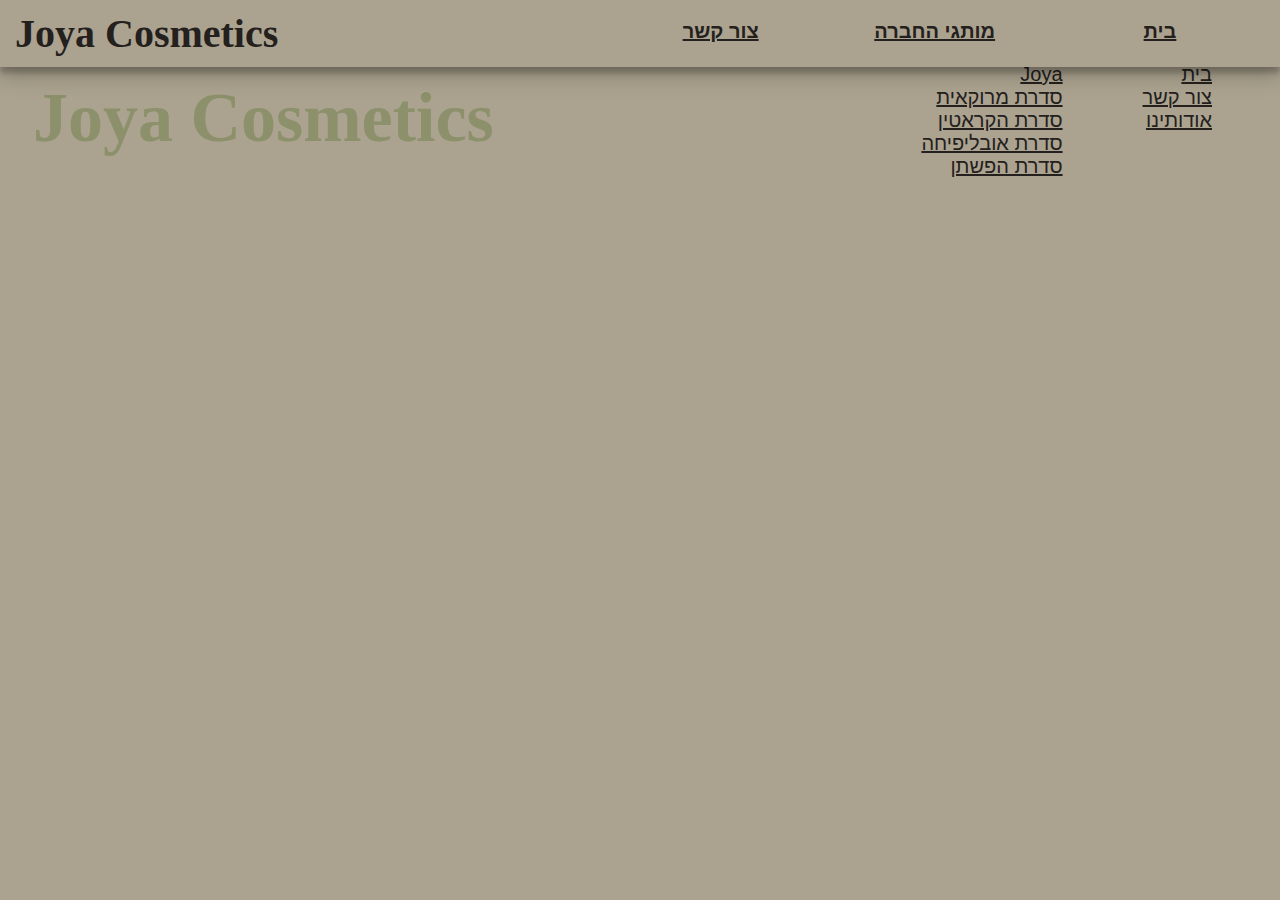
<file: AboutUs.html>
<!DOCKTYPE html>
<html lang="he-IL" dir="rtl">
<head>
    <meta charset="utf-8">
    <title>Joya Cosmetics | אודות</title>
    <link href="style.css" rel="stylesheet">
</head>
<body>
  <section>
      <nav>
          <button class="DropDownBtn" onclick="document.location='index.html'">
              <b>בית</b>
          </button>
          <!-- Company Brands DropDown Menu-->
          <div class="DropDown">
              <button class="DropDownBtn" style="width: 200%"><b>מותגי החברה</b></button>
              <div class="DropDownContent">
                  <a href="Joya.html">Joya</a>
                  <a href="MaroccanCollection.html">סדרת מרוקאית</a>
                  <a href="KeratinCollection.html">סדרת הקראטין</a>
                  <a href="OblipichaCollection.html">סדרת אובליפיחה</a>
                  <a href="PishtanCollection.html">סדרת הפשתן</a>
              </div>
          </div>
          <button class="DropDownBtn"  onclick="document.location='ContactUs.html'">
              <b>צור קשר</b>
          </button>
          <!--Icon-->
          <h3 class="NavBarIcon">Joya Cosmetics</h3>
      </nav>
  </section>
<hr class="BottomLine">
  <footer>
      <div class="FooterLinksContainer">
          <a href="index.html" class="FooterLinks">בית</a><br>
          <a href="ContactUs.html" class="FooterLinks">צור קשר</a><br>
          <a href="AboutUs.html" class="FooterLinks">אודותינו</a><br>
      </div>
      <div class="FooterLinksContainer">
          <a href="Joya.html" class="FooterLinks">Joya</a><br>
          <a href="MaroccanCollection.html" class="FooterLinks">סדרת מרוקאית</a><br>
          <a href="KeratinCollection.html" class="FooterLinks">סדרת הקראטין</a><br>
          <a href="OblipichaCollection.html" class="FooterLinks">סדרת אובליפיחה</a><br>
          <a href="PishtanCollection.html" class="FooterLinks">סדרת הפשתן</a><br>
      </div>
      <h3 style="float: left; margin: 40px 20px 0 0; font-size: 70px; font-family: 'BIZ UDPMincho Medium'; color: #8C916C">Joya Cosmetics</h3>
  </footer>
</body>
</html>

<!--Code For Items
    <fieldset class="Item_Fieldset" Id="MAKAT">
        <img alt="name" src="png" height="300" width="250"/>
        <h3> name </h3>

        <article class="Product_Description">
            <p class="AboutProduct">about</p><fieldset class="PriceContainer"><p class="Price">--₪</p></fieldset>
        </article>
    </fieldset>

-->
</file>
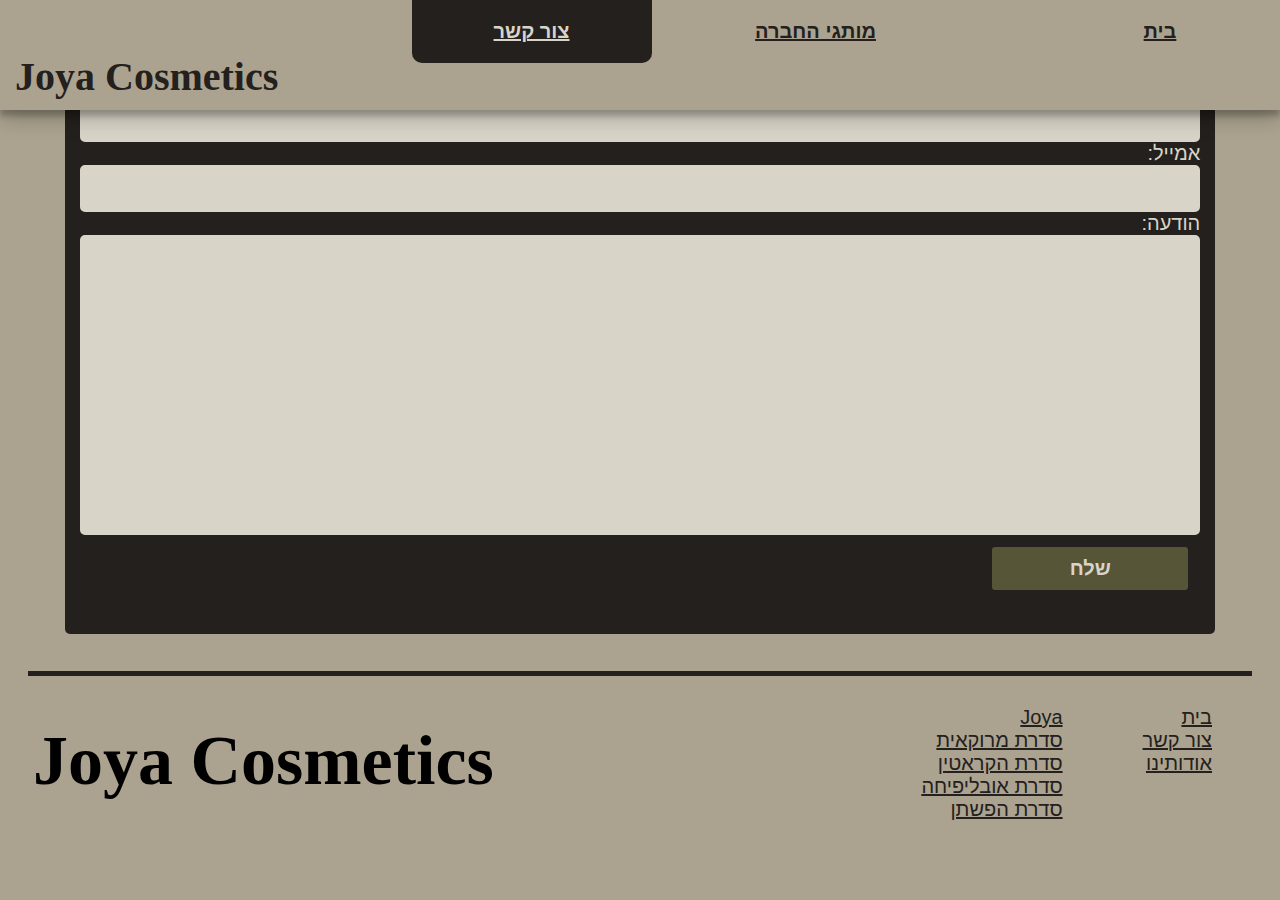
<file: ContactUs.html>
<!DOCKTYPE html>
<html lang="he-IL" dir="rtl">
<head>
    <meta charset="utf-8">
    <title>Joya Cosmetics | צור קשר</title>
    <link href="style.css" rel="stylesheet">
</head>
<body>
  <section>
      <nav>
          <button class="Btn" onclick="document.location='html.index.html'">
              <b>בית</b>
          </button>
          <!-- Company Brands DropDown Menu-->
          <div class="DropDown">
              <button class="DropDownBtn">
                  <b>מותגי החברה</b>
              </button>
              <div class="DropDownContent">
                  <a href="Joya.html">Joya</a>
                  <a href="MaroccanCollection.html">סדרת מרוקאית</a>
                  <a href="KeratinCollection.html">סדרת הקראטין</a>
                  <a href="OblipichaCollection.html">סדרת אובליפיחה</a>
                  <a href="PishtanCollection.html">סדרת הפשתן</a>
              </div>
          </div>
          <!-- Contact Us Button-->
          <button class="Btn"   style="background-color: var(--main-dark);color: var(--secondery-absent);b{opacity: 1;}" onclick="document.location='ContactUs.html'" >
              <b>צור קשר</b>
          </button>
          <!--Icon-->
          <h3 class="NavBarIcon">Joya Cosmetics</h3>
      </nav>
  </section>
  <main>
      <fieldset id="Contact_Form">
          <form action="https://formsubmit.co/Pupchikis17@gmail.com" method="post">

              <label for="firstName">השם שלך:</label>
              <input type="text" id="firstName" name="firstName" required>
              <br>

              <label for="email">אמייל:</label>
              <input type="email" id="email" name="email" required>
              <br>

              <label for="message">הודעה:</label>
              <textarea id="message" name="message" required></textarea>
              <br>

              <input type="hidden" name="_captcha" value="false">
              <input type="hidden" name="_next" value="https://localhost:63342/untitled2/ContactUs.html">

              <input type="submit" id="Send" value="שלח">
          </form>
      </fieldset>
  </main>
<hr class="BottomLine">
  <footer>
      <div class="FooterLinksContainer">
          <a href="html.index.html" class="FooterLinks">בית</a><br>
          <a href="ContactUs.html" class="FooterLinks">צור קשר</a><br>
          <a href="AboutUs.html" class="FooterLinks">אודותינו</a><br>
      </div>
      <div class="FooterLinksContainer">
          <a href="Joya.html" class="FooterLinks">Joya</a><br>
          <a href="MaroccanCollection.html" class="FooterLinks">סדרת מרוקאית</a><br>
          <a href="KeratinCollection.html" class="FooterLinks">סדרת הקראטין</a><br>
          <a href="OblipichaCollection.html" class="FooterLinks">סדרת אובליפיחה</a><br>
          <a href="PishtanCollection.html" class="FooterLinks">סדרת הפשתן</a><br>
      </div>
      <h3 style="float: left; margin: 40px 20px 0 0; font-size: 70px; font-family: 'BIZ UDPMincho Medium'; color: #000000">Joya Cosmetics</h3>
  </footer>
</body>
</html>

<!--Code For Items
    <fieldset class="Item_Fieldset" Id="MAKAT">
        <img alt="name" src="png" height="300" width="250"/>
        <h3> name </h3>

        <article class="Product_Description">
            <p class="AboutProduct">about</p><fieldset class="PriceContainer"><p class="Price">--₪</p></fieldset>
        </article>
    </fieldset>
-->
</file>
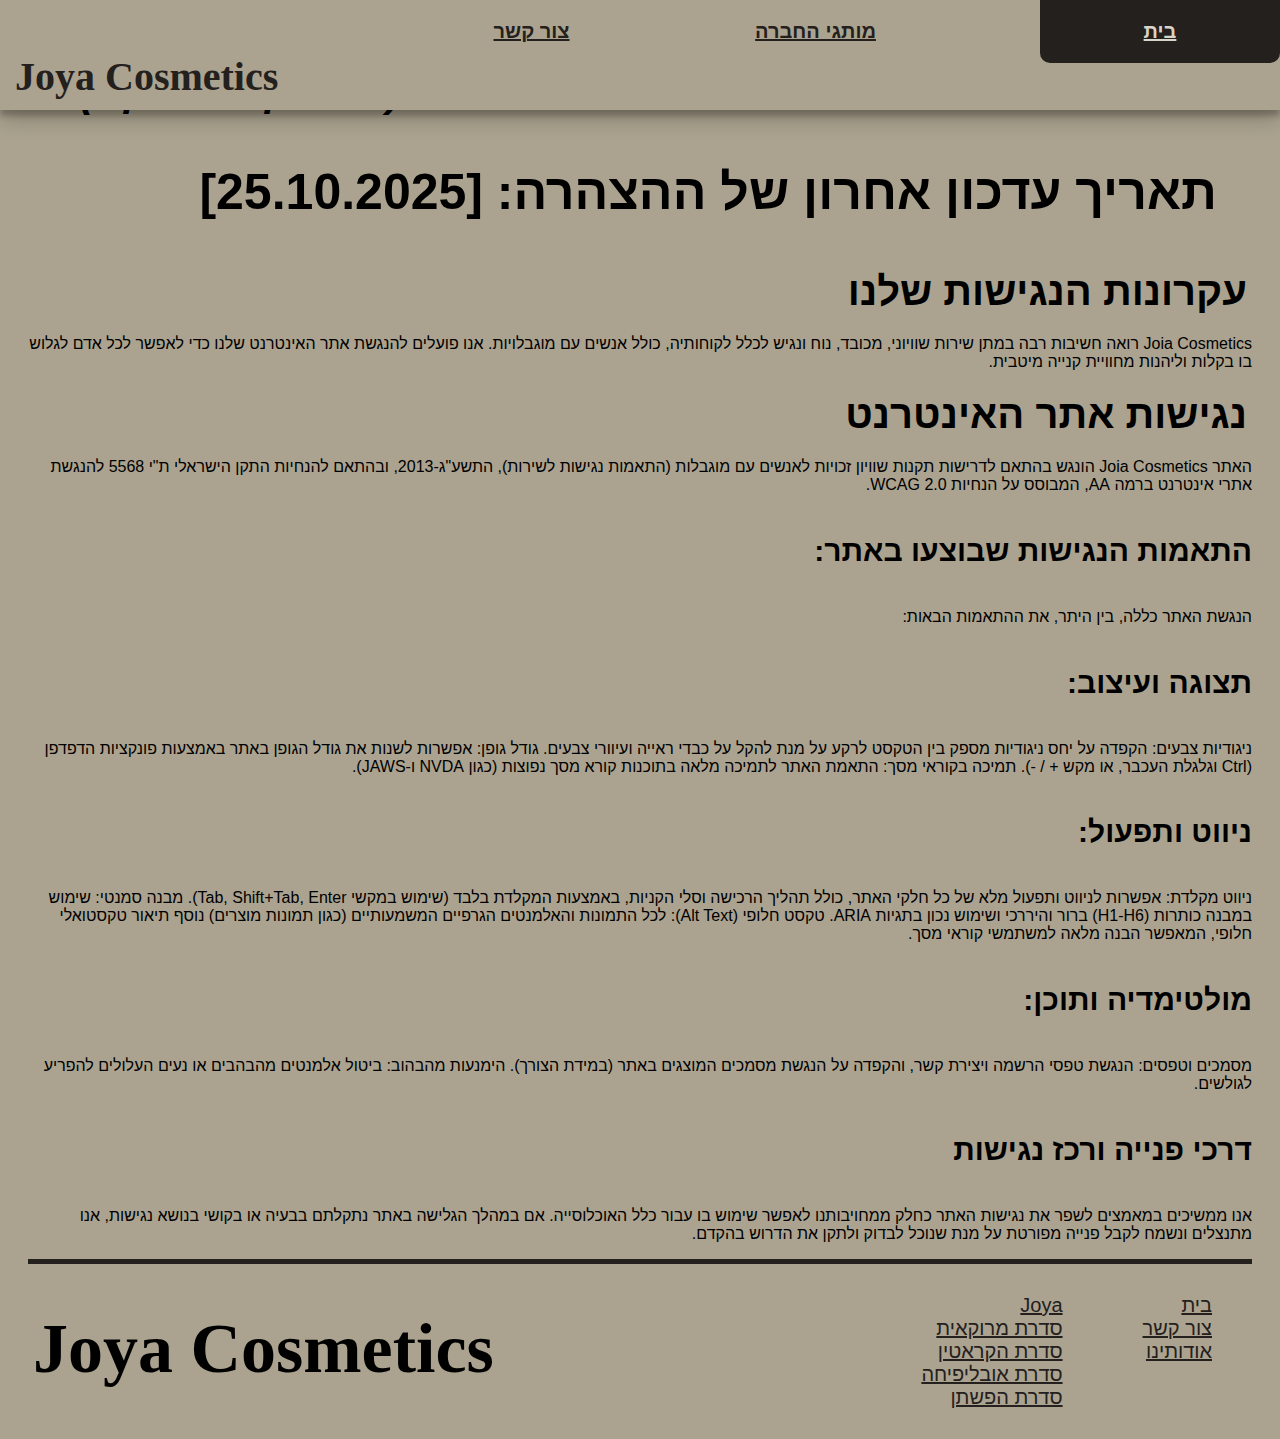
<file: הצהרת_נגישות.html>
<!DOCKTYPE html>
<html lang="he-IL" dir="rtl" xmlns="http://www.w3.org/1999/html">
<head>
    <meta charset="utf-8">
    <title>Joya Cosmetics | בית</title>
    <link href="style.css" rel="stylesheet">
</head>
<body>
  <section>
      <nav>
          <button class="Btn" style="background-color: var(--main-dark);color: var(--secondery-absent);b{opacity: 1;}">
              <b>בית</b>
          </button>
          <!-- Company Brands DropDown Menu-->
          <div class="DropDown">
              <button class="DropDownBtn">
                  <b>מותגי החברה</b>
              </button>
              <div class="DropDownContent">
                  <a href="Joya.html">Joya</a>
                  <a href="MaroccanCollection.html">סדרת מרוקאית</a>
                  <a href="KeratinCollection.html">סדרת הקראטין</a>
                  <a href="OblipichaCollection.html">סדרת אובליפיחה</a>
                  <a href="PishtanCollection.html">סדרת הפשתן</a>
              </div>
          </div>
          <!-- Contact Us Button-->
          <button class="Btn" onclick="document.location='ContactUs.html'">
              <b>צור קשר</b>
          </button>
          <!--Icon-->
          <h3 class="NavBarIcon">Joya Cosmetics</h3>
      </nav>
  </section>
  <main>
      <section>
          <h1>הצהרת נגישות – אתר Joya Cosmetics (ג'ויה קוסמטיקס)</h1>
          <h2>תאריך עדכון אחרון של ההצהרה: [25.10.2025]</h2>
          <h3> עקרונות הנגישות שלנו</h3>
          <p>
              Joia Cosmetics רואה חשיבות רבה במתן שירות שוויוני, מכובד, נוח ונגיש לכלל לקוחותיה, כולל אנשים עם מוגבלויות. אנו פועלים להנגשת אתר האינטרנט שלנו כדי לאפשר לכל אדם לגלוש בו בקלות וליהנות מחוויית קנייה מיטבית.
          </p>
          <h3>נגישות אתר האינטרנט</h3>
          <p>
              האתר Joia Cosmetics הונגש בהתאם לדרישות תקנות שוויון זכויות לאנשים עם מוגבלות (התאמות נגישות לשירות), התשע"ג-2013, ובהתאם להנחיות התקן הישראלי ת"י 5568 להנגשת אתרי אינטרנט ברמה AA, המבוסס על הנחיות WCAG 2.0.
          </p>
          <h4>התאמות הנגישות שבוצעו באתר:</h4>
          <p>  הנגשת האתר כללה, בין היתר, את ההתאמות הבאות:</p>
          <h4>תצוגה ועיצוב:</h4>
          <p>
              ניגודיות צבעים: הקפדה על יחס ניגודיות מספק בין הטקסט לרקע על מנת להקל על כבדי ראייה ועיוורי צבעים.

              גודל גופן: אפשרות לשנות את גודל הגופן באתר באמצעות פונקציות הדפדפן (Ctrl וגלגלת העכבר, או מקש + / -).

              תמיכה בקוראי מסך: התאמת האתר לתמיכה מלאה בתוכנות קורא מסך נפוצות (כגון NVDA ו-JAWS).
          </p>
          <h4>ניווט ותפעול:</h4>
          <p>
              ניווט מקלדת: אפשרות לניווט ותפעול מלא של כל חלקי האתר, כולל תהליך הרכישה וסלי הקניות, באמצעות המקלדת בלבד (שימוש במקשי Tab, Shift+Tab, Enter).

              מבנה סמנטי: שימוש במבנה כותרות (H1-H6) ברור והיררכי ושימוש נכון בתגיות ARIA.

              טקסט חלופי (Alt Text): לכל התמונות והאלמנטים הגרפיים המשמעותיים (כגון תמונות מוצרים) נוסף תיאור טקסטואלי חלופי, המאפשר הבנה מלאה למשתמשי קוראי מסך.

          </p>
           <h4>
               מולטימדיה ותוכן:
           </h4>
          <p>
              מסמכים וטפסים: הנגשת טפסי הרשמה ויצירת קשר, והקפדה על הנגשת מסמכים המוצגים באתר (במידת הצורך).

              הימנעות מהבהוב: ביטול אלמנטים מהבהבים או נעים העלולים להפריע לגולשים.

          </p>
          <h4>דרכי פנייה ורכז נגישות</h4>
          <p>
              אנו ממשיכים במאמצים לשפר את נגישות האתר כחלק ממחויבותנו לאפשר שימוש בו עבור כלל האוכלוסייה.

              אם במהלך הגלישה באתר נתקלתם בבעיה או בקושי בנושא נגישות, אנו מתנצלים ונשמח לקבל פנייה מפורטת על מנת שנוכל לבדוק ולתקן את הדרוש בהקדם.
          </p>
      </section>
  </main>
  <script src="js.script.js"></script>
<hr class="BottomLine">
<footer>
    <div class="FooterLinksContainer">
        <a href="html.index.html" class="FooterLinks">בית</a><br>
        <a href="ContactUs.html" class="FooterLinks">צור קשר</a><br>
        <a href="AboutUs.html" class="FooterLinks">אודותינו</a><br>
    </div>
    <div class="FooterLinksContainer">
        <a href="Joya.html" class="FooterLinks">Joya</a><br>
        <a href="MaroccanCollection.html" class="FooterLinks">סדרת מרוקאית</a><br>
        <a href="KeratinCollection.html" class="FooterLinks">סדרת הקראטין</a><br>
        <a href="OblipichaCollection.html" class="FooterLinks">סדרת אובליפיחה</a><br>
        <a href="PishtanCollection.html" class="FooterLinks">סדרת הפשתן</a><br>
    </div>
    <h3 style="float: left; margin: 40px 20px 0 0; font-size: 70px; font-family: 'BIZ UDPMincho Medium'; color: #000000">Joya Cosmetics</h3>
</footer>
</body>
</html>

<!--Code For Items
    <fieldset class="Item_Fieldset" Id="MAKAT">
        <img alt="name" src="png" height="300" width="250"/>
        <h3> name </h3>

        <article class="Product_Description">
            <p class="AboutProduct">about</p><fieldset class="PriceContainer"><p class="Price">--₪</p></fieldset>
        </article>
    </fieldset>
-->
</file>
<file: style.css>
body{
    overflow-x: hidden;
    font-family: "Arial", "bushscript", fantasy;
    background-color: var(--main-absent);
    padding: 20px;
    /* -----------------------------------------------------------------------------------------*/
    /* Colors*/
    --main-dark: #24201D;
    --main-absent: #ABA38F;
    --secondery-absent: #D9D4C8;
    --main-pop: #565538;
    --secondery-pop: #792E29;
}

/* -----------------------------------------------------------------------------------------*/
/* Cart*/
#Cart {
    z-index: 2;
    transition: 0.2s ease-in-out;
    background: var(--secondery-absent);
    width: 400px;
    height: 100%;
    position: fixed;
    top: 0;
    right: 0;
    display: none;
    overflow: hidden;
    box-shadow: 0 10px 20px rgba(0,0,0,0.19), 0 6px 6px rgba(0,0,0,0.23);
}

.CartHeader{
    transition: 0.2s ease-in-out;
    color: var(--main-dark);
    text-align: center;
    margin-top: 20px;
}

.CartLine{
    transition: 0.2s ease-in-out;
    background: var(--secondery-absent);
    width: 350px;
    height: 80px;
    margin: 2px -40px 0 20px;
}

#CloseCart{
    transition: 0.2s ease-in-out;
    background: var(--main-pop);
    color: var(--secondery-absent);
    text-align: center;
    border: 4px solid var(--secondery-absent);
    border-radius: 15px;
    font-size: 35px;
    padding: 0 8px 4px 10px;

    position: absolute;
    right: 20px;
    top: 20px;
}
#CloseCart:hover{
    transition: 0.2s ease-in-out;
    border: 4px solid var(--main-pop);
    background: var(--secondery-absent);
    color: var(--main-pop);
}
#CloseCart:active{
    transition: 0.2s ease-in-out;
    background: var(--main-pop);
    color: var(--secondery-absent);
}
#OpQuantity{
    transition: 0.2s ease-in-out;
    position: fixed;
    top: 32%;
    right: 0.5%;
    background: var(--secondery-absent);
    color: var(--secondery-pop);
    font-size: 25px;
    font-weight: bolder;
    padding: 0 5px;

    border-radius: 40%;
}
#OpCart{
    transition: 0.2s ease-in-out;
    position: fixed;
    top: 30%;
    right: 0;

    text-align: center;

    border-radius: 20px 0 0 20px;
    border: 4px solid var(--main-pop);
    background:var(--main-pop);
    box-shadow: 0 10px 20px rgba(0,0,0,0.19), 0 6px 6px rgba(0,0,0,0.23);

    height: 110px;
    width: 75px;

}
#OpCart:Hover{
    transition: 0.2s ease-in-out;
    background:var(--secondery-absent);
    border: 4px solid var(--secondery-absent);
    color: var(--main-pop);
}
div:has(#OpCart:hover) #OpCart > img{
    transition: 0.2s ease-in-out;
    scale: 0.95;
    filter: invert(100%) sepia(100%) saturate(500%) hue-rotate(0deg);
}

#OpCart > img{
    position: fixed;
    scale: 0.85;
    top: 35%;
    right: 0;
}

    /* -----------------------------------------------------------------------------------------*/
    .search{
        @media screen and (min-width: 780px) {
            margin: 100px 50px 0 0;
        }
    }
    #Search{
        background-color: var(--secondery-absent);
        border: 1px solid var(--main-dark);
        color:var(--main-dark);
        border-radius: 20px;
        transition: 0.3s ease-in-out;
        box-shadow: 0 1px 2px rgba(0,0,0,0.19), 0 6px 6px rgba(0,0,0,0.23);
        @media screen and (min-width: 780px) {
            scale: 125%;
            width: 500px;
            height: 30px;
            font-size: 16px;
        }
        @media screen and (max-width: 780px) {

        }
    }
    #search:focus{
        transition: 0.2s ease-in-out;
        border: 5px solid var(--main-dark);
        outline: none;
    }
    #Search::placeholder{
        transition: 0.2s ease-in-out;
        color: var(--main-dark);
        font-family: "Arial", "bushscript", fantasy;
        font-weight: bold;
    }
    #search:focus::placeholder{
        opacity: 0;
        transition: 0.3s ease-in-out;
    }

    /* Containers */
    fieldset{
        transition: 0.2s ease-in-out;
        display: block;
        border: none;
        fill-opacity: 1;
        text-align: right;
    }

    nav{
        text-align: right;
        display: block;
        top: 0;
        right: 0;
        left: 0;
        position: absolute;
        background-color: var(--main-absent);
        box-shadow: 0 10px 20px rgba(0,0,0,0.19), 0 6px 6px rgba(0,0,0,0.23);
    }

    .ItemLine{
        @media screen and (min-width: 780px) {
            margin: 100px 0 0 0;
            text-align: left;
        }
    }

    /* -----------------------------------------------------------------------------------------*/
    li{
        transition: 0.2s ease-in-out;
        display: inline-block;
        margin: 10px;
    }

    li.hidden{
        transition: 0.2s ease-in-out;
        display: none;
        opacity: 0;
        height: 0;
        padding: 0;
        border: 0;
        overflow: hidden;
    }

    /* -----------------------------------------------------------------------------------------*/
    /*Price Container*/
    .PriceContainer{
        border: 5px solid;
        fill-opacity: 1;
        display: inline-block;
        text-align: center;
    }
    /* Text In Product Boxes*/
    .Price{
        transition: 0.2s ease-in-out;
        text-align: center;
        display: inline-block;
        font-size: 25px;
        color: var(--main-dark);
        font-weight: bold;
        font-family: "Arial", "bushscript", fantasy;
        padding: 10px;
        margin: -5px 40px 0 0;
        float: right;
        @media screen and (min-width: 780px) {
            width: 50px;
        }
    }
.ProductImg:hover{
    transition: 0.2s ease-in-out;
    border: 5px solid var(--secondery-absent);
}

.AboutInv{
   display: none;
}

.About{
    transition: 0.2s ease-in-out;
    direction: rtl;
    position: relative;
    right: -90px;
    top: -10px;
    color: var(--main-dark);
    font-size: 18px;
}

.ProductImg{
    transition: 0.2s ease-in-out;
    z-index: 0;
    border: 5px solid var(--main-pop);
    border-radius: 20px;
    text-align: center;
    position: relative;
    @media screen and (min-width: 780px) {
        height: 240px;
        width: 240px;
    }
}

.Item_Fieldset{
    transition: 0.2s ease-in-out;
    @media screen and (min-width: 780px) {
        width: 290px;
    }
    margin: 0;
}

.Item_Fieldset:hover{
    transition: 0.3s ease-in-out;
    @media screen and (min-width: 780px) {
        scale: 1.02;
    }
}

.Item_Fieldset:has(.ProductImg:hover) .Price{

}
.Item_Fieldset:has(.Price:hover) .ProductImg{

}

li:has(.Item_Fieldset:hover) .ProductImg{

}
li:has(.Item_Fieldset:hover) .Price{
    color: var(--main-pop);
}


.AddToCart{
    transition: 0.4s ease-in-out;
    border: 1px solid var(--main-pop);
    display: inline-block;
    border-radius: 20px;
    padding: 5px;
    margin: 2px;
    background-color: var(--main-pop);
    color: var(--secondery-absent);
    font-family: "Arial", "bushscript", fantasy;
    font-weight: bold;
    font-size: 17px;
    @media screen and (min-width: 780px) {
        width: 150px;
        height: 35px;
    }
}


#CheckOutBtn{
    transition: 0.4s ease-in-out;
    position: absolute;
    bottom: 40px;
    right: 35px;
    border: 1px solid var(--main-pop);
    display: inline-block;
    border-radius: 5px;

    padding: 10px;
    @media screen and (min-width: 780px) {
        width: 80%;
        height: 50px;
    }
    background-color: var(--main-pop);
    color: var(--secondery-absent);
    font-family: "Arial", "bushscript", fantasy;
    font-weight: bold;
    font-size: 17px;
}
#checkOutBtn:hover{
    transition: 0.4s ease-in-out;
    border: 5px solid var(--main-pop);
    background-color: var(--secondery-absent);
    color: var(--main-pop);
}

#Cost{
    font-weight: bold;
    position: absolute;
    @media screen and (min-width: 780px) {
        font-size: 20px;
        bottom: 80px;
        right: 35px;
    }
}

.ClosePop{
    transition: 0.4s ease-in-out;
    position: relative;
    bottom: 400px;
    left: 150px;
    border-radius: 50px;
    scale: 2;
    color: var(--secondery-absent);
    background-color: var(--main-pop);
    border: none;
}

.ClosePop:focus{
    transition: 0.05s ease-in-out;
    scale: 2.25;
}

.ClosePop:hover{
    transition: 0.4s ease-in-out;
    color: var(--main-pop);
    background-color: var(--secondery-absent);
}
.ItemPopUp{
    display: none;
    overflow: hidden;
    transition: 0.4s ease-in-out;
    z-index: 2;
    background-color: var(--main-dark);
    border-radius: 15px;
    width: 1000px;
    height: 600px;
    position: absolute;
    margin: auto;
    top: 150px;
    right: 25%;
}
#OverLay{
    display: none;
    overflow: hidden;
    transition: 0.4s ease-in-out;
    z-index: 1;
    opacity: 0.5;
    position: fixed;

    top: 0;
    right: 0;
    bottom: 0;
    left: 0;
    border: 200px solid rgba(0, 0 ,0, 1);
    background-color: rgba(0, 0 ,0, 1);
    background-clip: padding-box;
    margin: auto;
}
.ItemPopUpImg{
    transition: 0.4s ease-in-out;
    z-index: 0;
    display: inline-block;
    border-radius: 15px;
    border: 5px solid var(--secondery-absent);
    width: 350px;
    height: 450px;
    position: relative;
    top: 70px;
    right: 370px;
}
.ItemPopUpImg:hover{
    transition: 0.2s ease-in-out;
    scale: 1.025;
}
.ItemPopPrice{
    transition: 0.4s ease-in-out;
    display: inline-block;
    width: 50px;
    height: 50px;
    position: relative;
    bottom: 350px;
    left: 600px;
    color: var(--secondery-absent);
    font-weight: bold;
    font-size: 25px;
}
.ItemPopPrice:hover{
    transition: 0.2s ease-in-out;
    scale: 1.1;
}
.ItemPopAbout{
    transition: 0.4s ease-in-out;
    position: relative;
    bottom: 350px;
    left: 625px;
    color: var(--secondery-absent);
    font-weight: bold;
    font-size: 20px;
}
.ItemPopAbout:hover{
    transition: 0.2s ease-in-out;
    scale: 1.025;
}
.ItemPopName{
    transition: 0.4s ease-in-out;
    display: inline-block;
    width: 200px;
    height: 50px;
    position: relative;
    bottom: 400px;
    left: 455px;
    color: var(--secondery-absent);
    font-weight: bold;
    font-size: 30px;
}
.ItemPopName:hover{
    transition: 0.2s ease-in-out;
    scale: 1.1;
}
.ItemPopUp > .AddToCart{
    transition: 0.4s ease-in-out;
    position: relative;
    left: 450px;
    bottom: 355px;
    border: 1px solid var(--main-pop);
    display: inline-block;
    border-radius: 20px;
    padding: 5px;
    margin: 2px;
    background-color: var(--main-pop);
    color: var(--secondery-absent);
    font-family: "Arial", "bushscript", fantasy;
    font-weight: bold;
    font-size: 17px;
    @media screen and (min-width: 780px) {
        width: 150px;
        height: 35px;
    }
}
.AddToCart:hover{
    transition: 0.4s ease-in-out;
    background: var(--secondery-absent);
    color: var(--main-pop);
    border: 5px solid  var(--main-pop);
    padding: 0;
}

.AddToCart:active{
    background-color: var(--main-pop);
    color: var(--secondery-absent);
    transition: 0.2s ease-in-out;
    scale: 1.15;
}



/* -----------------------------------------------------------------------------------------*/
/* Style For Collection Fillter*/
.CoOp{
    transition: 0.2s ease-in-out;
    display: inline-block;
    position: relative;
    padding-left: 35px;
    margin-bottom: 12px;
    margin-top: 10px;
    margin-left: 10px;
    cursor: pointer;
    font-size: 22px;
    -webkit-user-select: none;
    -moz-user-select: none;
    -ms-user-select: none;
    user-select: none;
}
/* Hide the browser's default checkbox */
.CoOp input {
    transition: 0.2s ease-in-out;
    position: absolute;
    opacity: 0;
    cursor: pointer;
    height: 0;
    width: 0;
}

.checkmark {
    transition: 0.2s ease-in-out;
    border-radius: 15px;
    position: absolute;
    top: 0;
    left: 0;
    height: 25px;
    width: 25px;
    background-color: var(--secondery-absent);
}
/* On mouse-over, add a grey background color */
.CoOp:hover input ~ .checkmark {
    transition: 0.2s ease-in-out;
    background-color: var(--main-pop);
}

/* When the checkbox is checked, add a blue background */
.CoOp input:checked ~ .checkmark {
    transition: 0.2s ease-in-out;
    background-color: var(--main-pop);
}

/* Create the checkmark/indicator (hidden when not checked) */
.CoOp:after {
    transition: 0.2s ease-in-out;
    color: var(--main-pop);
    position: absolute;
    display: none;
}

/* Show the checkmark when checked */
.CoOp input:checked ~ .checkmark:after {
    transition: 0.2s ease-in-out;
    content: "";
    display: block;
}

/* Style the checkmark/indicator */
.CoOp .checkmark:after {
    transition: 0.2s ease-in-out;
    position: relative;
    left: -7px;
    top: 5px;
    width: 5px;
    height: 10px;
    border: solid  var(--secondery-absent);
    border-width: 0 3px 3px 0;
    transform: rotate(45deg);
}


.Collection{
    transition: 0.2s ease-in-out;
    scale: 130%;
    margin: 30px 10px 30px 0;
}

input[type='checkbox'] {
    transition: 0.2s ease-in-out;
    background-color: var(--main-pop);
    color: var(--main-pop);
}


/* -----------------------------------------------------------------------------------------*/
/* General text */
h1 {
    font-size: 60px;
    font-style: italic;
    font-family: "Arial", "bushscript", fantasy;
    font-variant: all-petite-caps;
    font-weight: bold;
    text-align: center;
    display: block;
    margin: 0.5rem 0;
    padding-top: 15px;
}
h2 {
    font-family: "Arial", "bushscript", fantasy;
    display: block;
    margin: 0.5rem 0;
    padding: 35px;
    font-size: 50px;
}

h3 {
    font-family: "Arial", "bushscript", fantasy;
    display: block;
    font-size: 40px;
    margin: 0 0;
    padding: 5px;
}
h4{
    font-size: 30px;
}

/* -----------------------------------------------------------------------------------------*/
/*Drop Box*/
.DropDown{
    transition: 0.2s ease-in-out;
    display: inline-block;
    margin: 0 0 0 7%;
}
.DropDownBtn{
    transition: 0.2s ease-in-out;
    color: var(--main-dark);
    background-color: var(--main-absent);
    position: relative;
    top: 0;
    bottom: 0;

    border: none;
    border-radius: 0 0 10px 10px;
    display: inline-block;

    margin: -20px 0 -20px -50px;
    padding: 40px;

    text-align: center;
    text-decoration: underline;
    font-family: "Arial", "bushscript", fantasy;
    font-size: 20px;
    @media screen and (min-width: 780px) {
        width: 240px;
        height: 30px;
    }
}
.Btn{
    transition: 0.2s ease-in-out;
    color: var(--main-dark);
    background: none;

    position: relative;
    top: 0;
    bottom: 0;

    border: none;
    border-radius: 0 0 10px 10px;
    display: inline-block;

    margin: -20px 0 -20px 100px;
    padding: 20px;

    text-align: center;
    text-decoration: underline;
    font-family: "Arial", "bushscript", fantasy;
    font-size: 20px;
    @media screen and (min-width: 780px) {
        width: 240px;
    }
}
.DropDownContent{
    transition: 0.2s ease-in-out;
    display: none;
    position: absolute;
    background-color: var(--main-dark);
    border: 12px solid var(--main-dark);
    border-radius: 30px;
    box-shadow: 0 8px 16px 0 rgba(0,0,0,0.2);
    z-index: 1;
    @media screen and (min-width: 780px) {
        min-width: 250px;
    }
}

.DropDownContent a {
    transition: 0.2s ease-in-out;
    color: var(--secondery-absent);
    font-weight: bold;
    background-color: var(--main-dark);
    border-radius: 15px;
    padding: 12px 16px;
    text-decoration: none;
    display: block;
}

/* Change color of dropdown links on hover */
.DropDownContent a:hover {background-color:var(--secondery-absent); color: var(--main-dark); transition: 0.2s ease-in-out;}

/* Show the dropdown menu on hover */
.DropDown:hover .DropDownContent {display: block; transition: 0.2s ease-in-out;}

/* Change the background color of the dropdown button when the dropdown content is shown */
.DropDown:hover .DropDownBtn {background-color: var(--main-dark); color: var(--secondery-absent); transition: 0.2s ease-in-out;}
/* -----------------------------------------------------------------------------------------*/

/*Button Function*/
button:hover {
    transition: 0.2s ease-in-out;
    background-color: var(--main-dark);
    color: var(--secondery-absent);
    b{
        opacity: 1;
    }
}

button:active {
    transition: 0.2s ease-in-out;
    background-color: var(--main-dark);
    color: var(--main-absent);
    opacity: 1;
}
/* -----------------------------------------------------------------------------------------*/
/*Line*/
.BottomLine{
    transition: 0.2s ease-in-out;
    background-color:var(--main-dark);
    border: none;
    height: 5px;
    margin: 0 0 0 0;
}
/* -----------------------------------------------------------------------------------------*/
/* image*/


/* -----------------------------------------------------------------------------------------*/
/*Font*/
@font-face{
    font-family: "papyrus", fantasy;
    font-weight: 700; /*(bold)*/
    font-style: normal;
}
/* -----------------------------------------------------------------------------------------*/
/*Scroll Bar/
  /* width */
::-webkit-scrollbar {
    transition: 0.2s ease-in-out;
    width: 5px;
    display: none;
}

/* Track */
::-webkit-scrollbar-track {
    transition: 0.2s ease-in-out;
    background: var(--secondery-absent);
}

/* Handle */
::-webkit-scrollbar-thumb {
    transition: 0.2s ease-in-out;
    background: var(--main-dark);
    opacity: 80%;
}

/* Handle on hover */
::-webkit-scrollbar-thumb:hover {
    transition: 0.2s ease-in-out;
    background: var(--main-dark);
    opacity: 40%;
}

/* -----------------------------------------------------------------------------------------*/
/*Cart Button On nav bar*/
#CartBtn{
    transition: 0.2s ease-in-out;
    float: left;
    margin: 5px;
    @media screen and (min-width: 780px) {
        width: 60px;
    }
}
#CartBtn:hover{
    .img{
        transition: 0.2s ease-in-out;
        color: var(--main-dark);
    }
}
#CartImg{
    transition: 0.2s ease-in-out;
    padding: 10px;
    @media screen and (min-width: 780px) {
        scale: 125%;
    }
}

/* -----------------------------------------------------------------------------------------*/
/*Joya Cosmetics Style in nav bar*/
.NavBarIcon{
    transition: 0.2s ease-in-out;
    color: var(--main-dark);
    display: inline-block;
    float: left;
    margin: 5px 40px 5px 10px;
    font-size: 40px;
    font-family: "BIZ UDPMincho Medium";
}

/* -----------------------------------------------------------------------------------------*/
/*footer styles*/
.FooterLinksContainer{
    transition: 0.2s ease-in-out;
    display: inline-block;
    margin: 20px;
    padding: 10px;
    float: right;
}
.FooterLinks{
    transition: 0.2s ease-in-out;
    margin: 10px;
    color: var(--main-dark);
    @media screen and (min-width: 780px) {
        font-size: 20px;
    }
}
.FooterLinks:hover{
    transition: 0.2s ease-in-out;
    color: var(--main-dark);
    opacity: 70%;
    @media screen and (min-width: 780px) {
        font-size: 22px;
    }
}

/* -----------------------------------------------------------------------------------------*/
/*Contact Form Style*/
#Contact_Form{
    transition: 0.2s ease-in-out;
    background: var(--main-dark);
    color: var(--secondery-absent);
    margin: 3%;
    font-size: 20px;
    border-radius: 5px;
}

#firstName, #email, #message{
    transition: 0.2s ease-in-out;
    background-color: var(--secondery-absent);
    padding: 10px;
    border: 2px solid var(--secondery-absent);
    border-radius: 5px;
    resize: none;
    @media screen and (min-width: 780px) {
        font-size: 20px;
        width: 100%;
    }
}
#message{
    @media screen and (min-width: 780px) {
        height: 300px;
    }
}

#firstName:focus, #email:focus, #message:focus{
    transition: 0.2s ease-in-out;
    background-color: var(--secondery-absent);
    padding: 10px;
    border: 2px solid var(--secondery-absent);
    border-radius: 5px;
    outline: none;
}

#Send{
    transition: 0.2s ease-in-out;
    background: var(--main-pop);
    color: var(--secondery-absent);
    font-weight: bold;
    padding: 10px;
    margin: 10px;
    outline: none;
    border: var(--main-dark) solid 2px;
    border-radius: 5px;
    @media screen and (min-width: 780px) {
        font-size: 20px;
        width: 200px;
    }
}

#send:hover{
    transition: 0.2s ease-in-out;
    border: var(--main-pop) solid 3px;
    color: var(--main-pop);
    background-color: var(--secondery-absent);
}

/* -----------------------------------------------------------------------------------------*/
</file>
